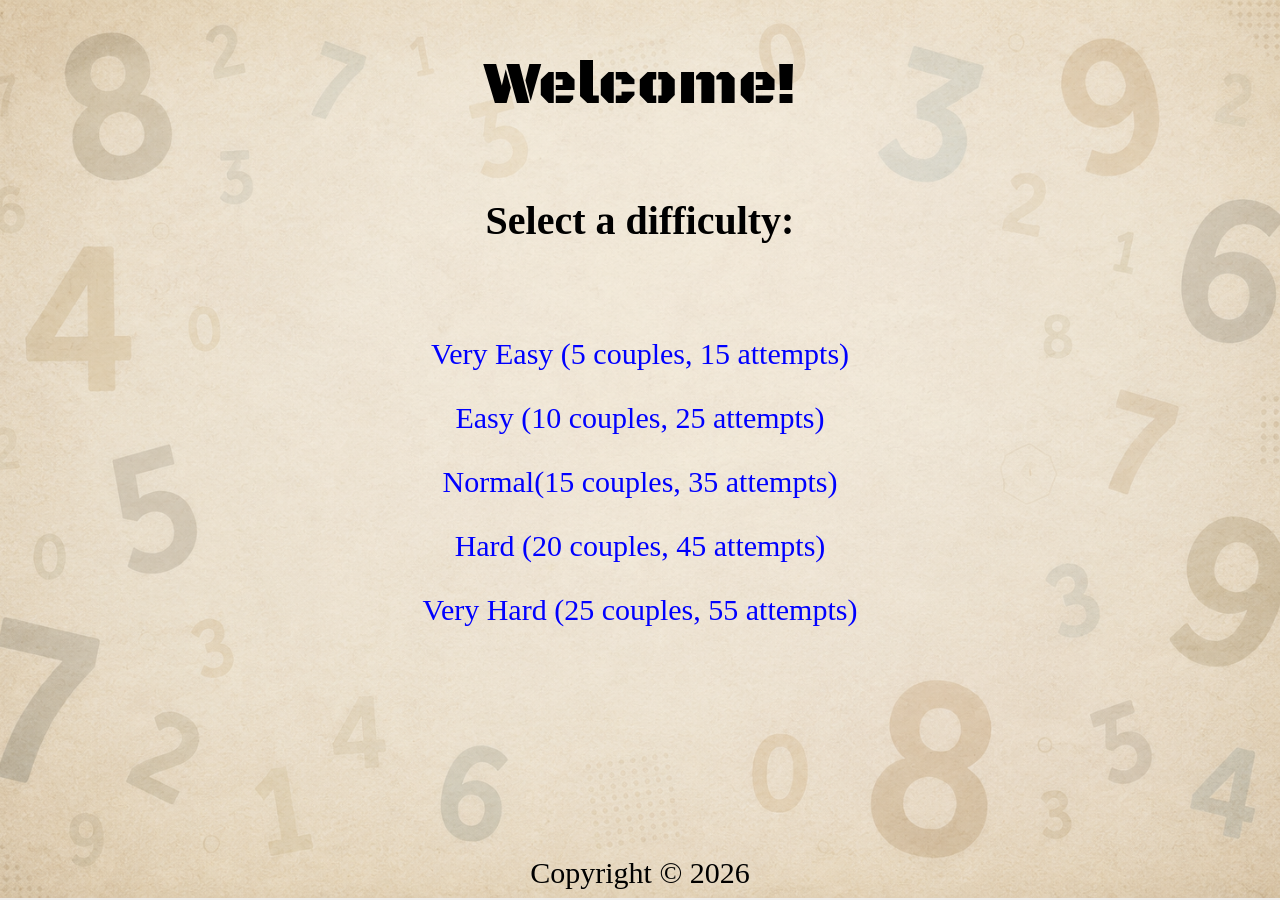
<file: Memory Game/index.html>
<!DOCTYPE html>
<html lang="en">

<head>
    <meta charset="UTF-8">
    <meta name="viewport" content="width=device-width, initial-scale=1.0">
    <title>Memory game</title>
    <link rel="stylesheet" href="style.css" type="text/css" />
    <link rel="preconnect" href="https://fonts.googleapis.com">
    <link rel="preconnect" href="https://fonts.gstatic.com" crossorigin>
    <link href="https://fonts.googleapis.com/css2?family=Black+Ops+One&display=swap" rel="stylesheet">
</head>

<body>
    <h1>Welcome!</h1>
    <h2>Select a difficulty:</h2>
    <div class="diff">
        <p><a href="./game.html?difficulty=veryeasy">Very Easy (5 couples, 15 attempts)</a></p>
        <p><a href="./game.html?difficulty=easy">Easy (10 couples, 25 attempts)</a></p>
        <p><a href="./game.html?difficulty=normal">Normal(15 couples, 35 attempts)</a></p>
        <p><a href="./game.html?difficulty=hard">Hard (20 couples, 45 attempts)</a></p>
        <p><a href="./game.html?difficulty=veryhard">Very Hard (25 couples, 55 attempts)</a></p>
    </div>
    <footer></footer>
    <script>
        const f = document.querySelector("footer");
        f.innerText = "Copyright © " + new Date().getFullYear();
    </script>
</body>

</html>
</file>
<file: Memory Game/style.css>
#game_area {
    display: grid;
    grid-template-columns: repeat(auto-fit, minmax(120px, 1fr));
    gap: 10px;
    width: min(95%, 1400px);
    margin: 30px auto;
}

#div1 {
    margin-top: auto;
    text-align: center;
}

.diff {
    margin: 30px 0px 30px 0px;
}

.card {
    width: 100%;
    aspect-ratio: 2 / 3;
    border: 2px solid black;
    background-color: gray;
    display: flex;
    justify-content: center;
    align-items: center;
    font-size: clamp(24px, 4vw, 40px);
    cursor: pointer;
    box-sizing: border-box;
}

.uncovered {
    background-color: white;
    pointer-events: none;
}

h1 {
    font-size: 60px;
    text-align: center;
    font-family: "Black Ops One", system-ui;
    font-weight: 300;
    font-style: normal;
}

h2 {
    font-size: 40px;
    text-align: center;
}

button {
    font-size: 30px;
    display: inline;
    margin-top: 20px;
    border-radius: 8px;
}

button:hover {
    color:white;
    background-color: black;
}

span{
    font-size: 40px;
    margin-right: 10px;
    text-align: center;
    display: inline;
}

body {
    min-height: 98vh;
    display: flex;
    flex-direction: column;
    background-color: rgb(239, 239, 239);
    background-image: url("./assets/backgroundImg.png");
    background-size: cover;
    background-position: center;
    background-repeat: no-repeat;
}

footer {
    margin-top: auto;
    font-size: 30px;
    text-align: center;
}

a {
    text-decoration: none;
    color: blue;
    margin: 10px 0px 10px 0px;
    text-align: center;
    cursor: pointer;
}

p {
    font-size: 30px;
    margin: 30px 0;
    text-align: center;
}
</file>
